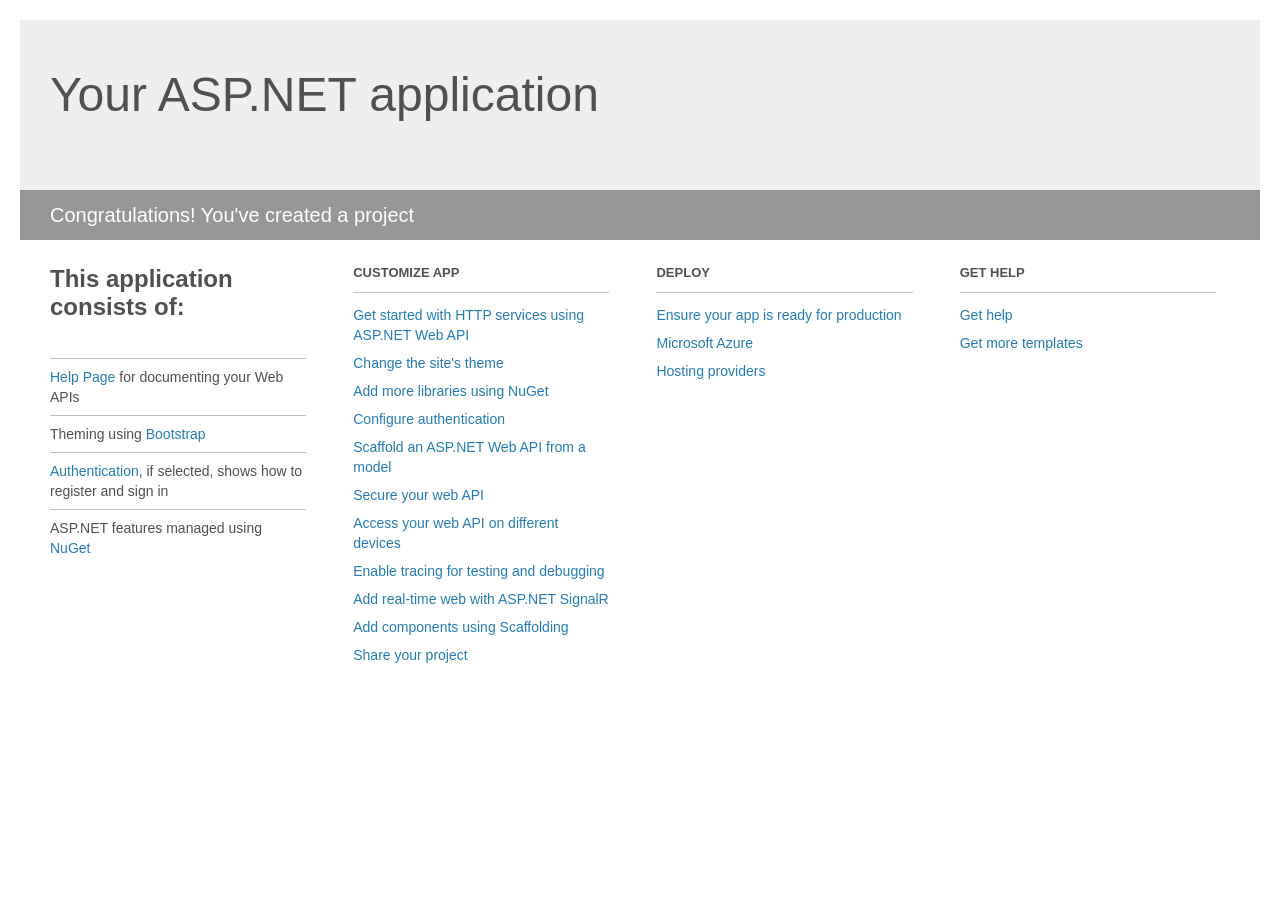
<file: Angular-Skeleton.WebApi/Project_Readme.html>
﻿<!DOCTYPE html>
<html lang="en">
<head>
    <meta charset="utf-8" />
    <title>Web API for Angular-Skeleton</title>
    <style>
        body {
            background: #fff;
            color: #505050;
            font: 14px 'Segoe UI', tahoma, arial, helvetica, sans-serif;
            margin: 20px;
            padding: 0;
        }

        #header {
            background: #efefef;
            padding: 0;
        }

        h1 {
            font-size: 48px;
            font-weight: normal;
            margin: 0;
            padding: 0 30px;
            line-height: 150px;
        }

        p {
            font-size: 20px;
            color: #fff;
            background: #969696;
            padding: 0 30px;
            line-height: 50px;
        }

        #main {
            padding: 5px 30px;
        }

        .section {
            width: 21.7%;
            float: left;
            margin: 0 0 0 4%;
        }

            .section h2 {
                font-size: 13px;
                text-transform: uppercase;
                margin: 0;
                border-bottom: 1px solid silver;
                padding-bottom: 12px;
                margin-bottom: 8px;
            }

            .section.first {
                margin-left: 0;
            }

                .section.first h2 {
                    font-size: 24px;
                    text-transform: none;
                    margin-bottom: 25px;
                    border: none;
                }

                .section.first li {
                    border-top: 1px solid silver;
                    padding: 8px 0;
                }

            .section.last {
                margin-right: 0;
            }

        ul {
            list-style: none;
            padding: 0;
            margin: 0;
            line-height: 20px;
        }

        li {
            padding: 4px 0;
        }

        a {
            color: #267cb2;
            text-decoration: none;
        }

            a:hover {
                text-decoration: underline;
            }
    </style>
</head>
<body>

    <div id="header">
        <h1>Your ASP.NET application</h1>
        <p>Congratulations! You've created a project</p>
    </div>

    <div id="main">
        <div class="section first">
            <h2>This application consists of:</h2>
            <ul>
                <li><a href="http://go.microsoft.com/fwlink/?LinkID=615543">Help Page</a> for documenting your Web APIs</li>
                <li>Theming using <a href="http://go.microsoft.com/fwlink/?LinkID=615519">Bootstrap</a></li>
                <li><a href="http://go.microsoft.com/fwlink/?LinkID=320957">Authentication</a>, if selected, shows how to register and sign in</li>
                <li>ASP.NET features managed using <a href="http://go.microsoft.com/fwlink/?LinkID=320958">NuGet</a></li>
            </ul>
        </div>

        <div class="section">
            <h2>Customize app</h2>
            <ul>
                <li><a href="http://go.microsoft.com/fwlink/?LinkID=320959">Get started with HTTP services using ASP.NET Web API</a></li>
                <li><a href="http://go.microsoft.com/fwlink/?LinkID=320960">Change the site's theme</a></li>
                <li><a href="http://go.microsoft.com/fwlink/?LinkID=320961">Add more libraries using NuGet</a></li>
                <li><a href="http://go.microsoft.com/fwlink/?LinkID=320962">Configure authentication</a></li>
                <li><a href="http://go.microsoft.com/fwlink/?LinkID=320963">Scaffold an ASP.NET Web API from a model</a></li>
                <li><a href="http://go.microsoft.com/fwlink/?LinkID=615545">Secure your web API</a></li>
                <li><a href="http://go.microsoft.com/fwlink/?LinkID=615544">Access your web API on different devices</a></li>
                <li><a href="http://go.microsoft.com/fwlink/?LinkID=615546">Enable tracing for testing and debugging</a></li>
                <li><a href="http://go.microsoft.com/fwlink/?LinkID=615530">Add real-time web with ASP.NET SignalR</a></li>
                <li><a href="http://go.microsoft.com/fwlink/?LinkID=615531">Add components using Scaffolding</a></li>
                <li><a href="http://go.microsoft.com/fwlink/?LinkID=615533">Share your project</a></li>
            </ul>
        </div>

        <div class="section">
            <h2>Deploy</h2>
            <ul>
                <li><a href="http://go.microsoft.com/fwlink/?LinkID=615534">Ensure your app is ready for production</a></li>
                <li><a href="http://go.microsoft.com/fwlink/?LinkID=615535">Microsoft Azure</a></li>
                <li><a href="http://go.microsoft.com/fwlink/?LinkID=615536">Hosting providers</a></li>
            </ul>
        </div>

        <div class="section last">
            <h2>Get help</h2>
            <ul>
                <li><a href="http://go.microsoft.com/fwlink/?LinkID=615537">Get help</a></li>
                <li><a href="http://go.microsoft.com/fwlink/?LinkID=615538">Get more templates</a></li>
            </ul>
        </div>
    </div>
</body>
</html>
</file>
